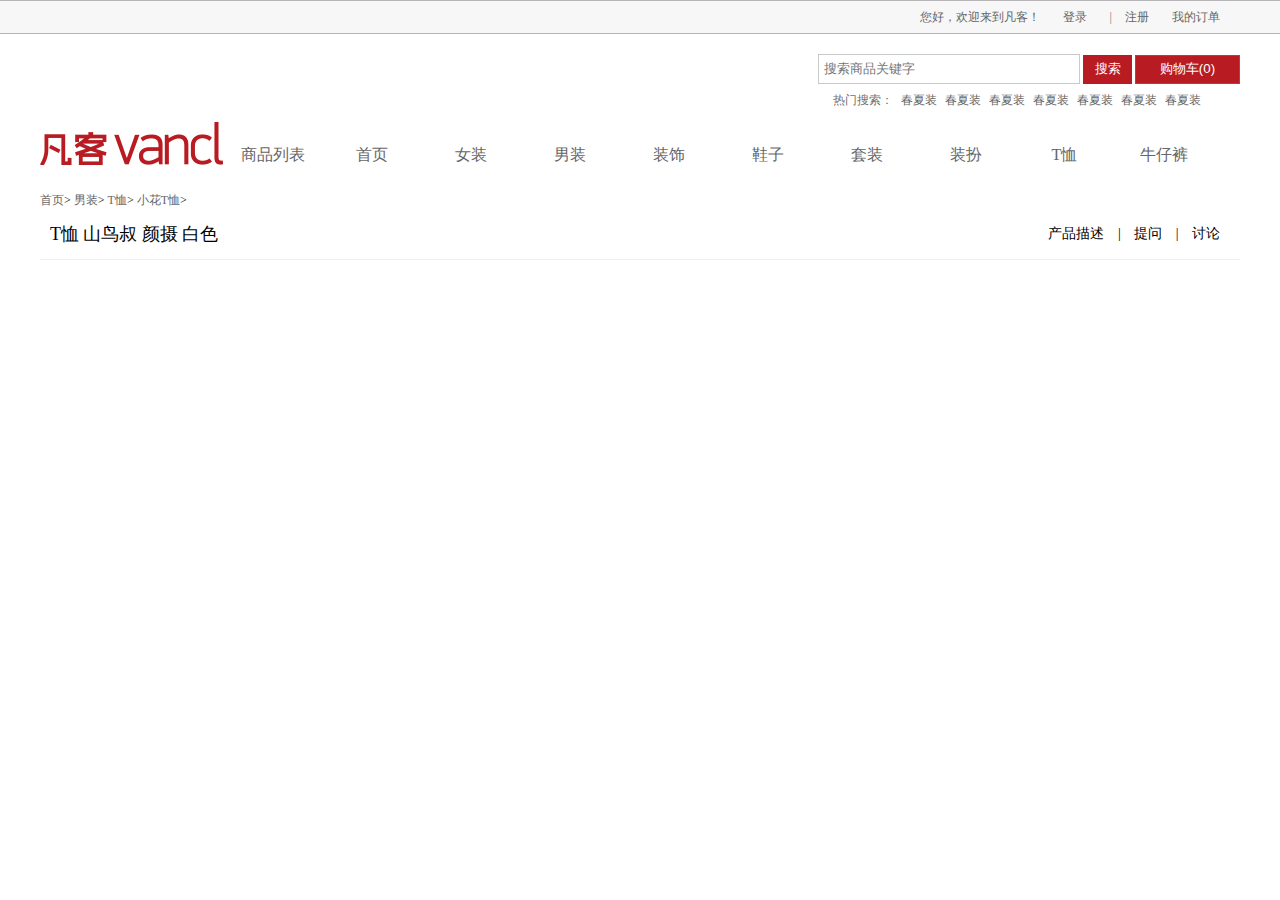
<file: xiangqingye.html>
<!DOCTYPE html>
<html>
	<head>
		<meta charset="UTF-8">
		<title></title>
		<link rel="stylesheet" type="text/css" href="css/public.css"/>
		<link rel="stylesheet" type="text/css" href="css/xiangqingye.css"/>
	</head>
	<body>
		<div id="top">
        	<div class="margin">
            	<div class="box">
                    <a href="#">您好，欢迎来到凡客！</a>
                    <a href="login.html">登录</a>
                    <span>|</span>
                    <a href="register.html">注册</a>
                    <a href="#">我的订单</a>
            	</div>
            </div>
        </div>
        <!--头部-->
        <header class="margin">
        	<!--搜索-->
        	<div class="h-t">
            	<input type="text" class="txt" value="" placeholder="搜索商品关键字"/>
                <input type="submit" class="sub" value="搜索" />
               	<ul class="search-res" id="list">
					
				</ul>
                <input type="button" class="btn" value="购物车(0)" />
               
                <p>
                	热门搜索：
                	<a href="#">春夏装</a>
                    <a href="#">春夏装</a>
                    <a href="#">春夏装</a>
                    <a href="#">春夏装</a>
                    <a href="#">春夏装</a>
                    <a href="#">春夏装</a>
                    <a href="#">春夏装</a>
                </p>
            </div>
            <!--导航-->
            <div class="h-b nav">
            	<a href="#"><img src="images/logo.png" /></a>
                <ul>
                	<li><a href="#">商品列表</a></li>
                    <li><a href="index.html">首页</a></li>
                    <li><a href="#">女装</a></li>
                    <li><a href="#">男装</a></li>
                    <li><a href="#">装饰</a></li>
                    <li><a href="#">鞋子</a></li>
                    <li><a href="#">套装</a></li>
                    <li><a href="#">装扮</a></li>
                    <li><a href="#">T恤</a></li>
                    <li><a href="#">牛仔裤</a></li>
                </ul>
            </div>
        </header>
        <div class="h-nav margin" >
        	<a href="#">首页</a><sapn>></span>
        	<a href="#">男装</a><sapn>></span>
        	<a href="#">T恤</a><sapn>></span>
        	<a href="#">小花T恤</a><sapn>></span>
            <div class="tt">
            	<p>T恤 山鸟叔 颜摄 白色</p>
            	<p>
            		<span>产品描述</span>
            		<span>|</span>
            		<span>提问</span>
            		<span>|</span>
            		<span>讨论</span>
            	</p>
            	
            </div>	
        </div>
        <div class="main margin">
        	<!--<div class="m-l">
        		<div class="lass">
        			<img src="https://img.alicdn.com/imgextra/i2/11149950/O1CN012KphB72NN9MVcO2yF_!!0-saturn_solar.jpg_220x220.jpg_.webp" data-spm-anchor-id="a2e15.8261149.07626516002.i1.137f29b45LWUIl">
        			
        		</div>
        		<div class="lass">
        			<img src="https://img.alicdn.com/imgextra/i2/11149950/O1CN012KphB72NN9MVcO2yF_!!0-saturn_solar.jpg_220x220.jpg_.webp" data-spm-anchor-id="a2e15.8261149.07626516002.i1.137f29b45LWUIl">
        			
        		</div>
        	</div>
        	<div class="m-c">
        		
        		<img src="https://img.alicdn.com/imgextra/i2/11149950/O1CN012KphB72NN9MVcO2yF_!!0-saturn_solar.jpg_220x220.jpg_.webp" data-spm-anchor-id="a2e15.8261149.07626516002.i1.137f29b45LWUIl">
        		<span></span>
				<p></p>
				
        	</div>
        	<div class="m-y">
				<img src="https://img.alicdn.com/imgextra/i2/11149950/O1CN012KphB72NN9MVcO2yF_!!0-saturn_solar.jpg_220x220.jpg_.webp" data-spm-anchor-id="a2e15.8261149.07626516002.i1.137f29b45LWUIl">
			</div>
        	
        	<div class="m-r">
        		<div class="m-r-t">
        			<span>特惠价：￥98</span>
        			<a>充100返100，立即充值</a>
        		</div>
        		<div class="m-r-c">
        			<div class="div1">
        				<span>颜色：</span>
        				<div>
        					<ul>
        						<li>黑色</li>
        						<li>白色</li>
        					</ul>
        				</div>
        			</div>
        			<div class="div2">
        				<span>尺寸：</span>
        				<div>
        					<ul>
        						<li>XS</li>
        						<li>S</li>
        						<li>M</li>
        						<li>L</li>
        						<li>XL</li>
        					</ul>
        				</div>
        			</div>
        			<div class="div3">
        				<span>数量：</span>
        				<select>
        					<option value="">1</option>
        					<option value="">2</option>
        					<option value="">3</option>
        					<option value="">4</option>
        				</select>
        				
        			</div>
        			<div class="div4">
        				<span>已选：</span>
        				<span>白色</span>
        			</div>
        			<div class="div5">
        				<a>
	        				<input type="button" class="btn1" value="立即购买" />
	        				<input type="button" class="btn2" value="加入购物车" />
        				</a>
        			</div>
        		</div>
        		<div class="m-r-b"></div>-->
        	</div>
        </div>
        
	</body>
	<script src="js/jquery.2.2.4.js" type="text/javascript" charset="utf-8"></script>
	<script src="js/jquery.cookie.js" type="text/javascript" charset="utf-8"></script>
	<script src="js/cookie.js" type="text/javascript" charset="utf-8"></script>
	<script src="js/Magfinier.js" type="text/javascript" charset="utf-8"></script>
	
</html>
</file>
<file: css/public.css>
@charset "utf-8";
/* CSS Document */

body,ol,ul,h1,h2,h3,h4,h5,h6,p,th,td,dl,dd,form,fieldset,legend,input,textarea,select,td,figure{margin:0;padding:0;}/*去除默认空隙*/
body{font:12px "微软雅黑";word-wrap:break-word;/*数字字母自动换行*/}
a,u,s,del{color:#666;text-decoration:none} 
fieldset ,a img,.bor0 {border:0;}
i,em,b{font-style:normal;font-weight:100;}
li{list-style:none;}
img{vertical-align:middle;}/*或者display:block;*/ 
a{text-decoration:none;}/*去除下划线*/
table{border-collapse:collapse;}/*细线边框*/
.ind2{text-indent:2em;}
textarea{resize:none;}/*禁止拖动*/
mark{background:none;}


/*溢出隐藏出现省略号*/
.over{overflow:hidden;text-overflow:ellipsis;white-space:nowrap;}

/*图片垂直居中*/
.valign{text-align:center;}
.valign img{vertical-align:middle;}
.valign:after{content:"";display:inline-block;vertical-align:middle;height:100%;}

/*万能清除法*/
.clear{zoom:1;/*ie才能识别 解决ie的高度塌陷问题*/}
.clear:before{content:"";display:table;}
.clear:after{content:"";display:block;clear:both;}
</file>
<file: css/xiangqingye.css>
.margin{width:1200px;margin:0 auto;}
*img{display:block;}
#top{height:32px;background:#f7f7f7;border-top:1px solid #b6b4b6;border-bottom:1px solid #b6b4b6;}
#top .box{float:right;font:12px/32px "";color:#808080;}
#top .box a{margin-right:20px;}
#top span{margin-right:10px;}
header{}
header .h-t{height:62px;float:right;margin: 20px auto 0px;position: relative;}
header .h-t input{border:0;}
header .h-t .txt{width:250px;height:28px; border:1px solid #c9caca;padding: 0px 5px;line-height:28px;}
header .h-t .sub{width: 49px;height:29px;background:#b81b22;color:#fff;cursor: pointer;}
header .h-t .btn{width: 105px;height: 29px;background:#b81b22;border:1px solid #c1383e;color:#fff;cursor: pointer;}


header .h-t .search-res{
				position: absolute;
				top:31px;
				left: 0;
				width: 260px;
				border: 1px solid #b6b6b6;
				border-bottom: 0;
				border-top: none;
				z-index: 1;
				background: #eee;
			}
	
header .h-t .search-res li{
				list-style-type: none;
				line-height: 22px;
				padding: 2px 5px;
				border-bottom: 1px solid #b6b6b6;
				
			}

header .h-t p{display:block;font:12px/32px "";color:#727171;padding-left: 15px;}
header .h-t p a{padding-left: 5px;}
header .h-b{padding-top:88px;}
header .h-b a img{float:left;}
header .h-b ul{}

header .h-b ul li{float:left;height:46px;margin-top:22px;}

header .h-b ul li a{float:left;width:99px;line-height: 22px;padding: 0px 0px 10px;text-align: center;font-size: 16px;}


header .h-b ul li a:hover{color:#b81b22;border-bottom:5px solid #b81b22;}

.h-nav{height:100px;margin-top:70px ;}
.h-nav .tt{display: flex;justify-content: space-between;border-bottom:1px solid #eee;}
.h-nav .tt p:nth-child(1){font:18px/50px "";margin-left:10px ;}
.h-nav .tt p:nth-child(2){font: 14px/50px "";margin-right:10px ;}
.h-nav .tt p:nth-child(2) span{margin-right: 10px;}

.main{margin-top:20px;}
.main .m-l{position: absolute;}
.main .m-l .lass{}
.main .m-l .lass img{width:68px;height:68px;border:1px solid #000;}




.main .m-c{position: absolute;width:400px;height:400px;border:1px solid #000;margin:0 180px;}
.main .m-c img{width:400px;height:400px;position: absolute;}

.main .m-c span{position: absolute;left:0px;top: 0;width: 100px;height: 100px;background: rgba(200,200,200,0.6);display: none;}
.main .m-c p{position: absolute;left:0;top:0;right:0;bottom: 0;margin:0;}
.main .m-y{width:400px;height:400px;position: absolute;left: 830px;top: 312px;overflow: hidden;display: none;border:1px solid #000;z-index: 1;}
.main .m-y img{position: absolute;width: 1200px;height: 1200px;}




/*.s_box{width:400px;height:300px;position: absolute;left: 50px;top: 100px;}
			.s_box img{width: 400px;height: 300px;}
			.s_box span{position: absolute;left: 0;top: 0;width: 133px;height: 100px;background: rgba(200,200,200,0.6);display: none;}
			.s_box p{position: absolute;left: 0;top: 0;right: 0;bottom: 0;margin: 0;}
			
			.b_box{width: 400px;height: 300px;position: absolute;left: 500px;top: 100px;overflow: hidden;display: none;}
			.b_box img{position: absolute;width: 1200px;height: 900px;}*/










.main .m-r{position:absolute;width:561px;height:374px;right: 0;}
.main .m-r .m-r-t{height:53px;}
.main .m-r .m-r-t span{font-size:18px;color:#f00;}
.main .m-r .m-r-t a{color:#a10000;margin-left:20px ;}
.main .m-r .m-r-c{height:50px;}
.main .m-r .m-r-c .div1{height:80px;}
.main .m-r .m-r-c .div1 span{}
.main .m-r .m-r-c .div1 ul{}
.main .m-r .m-r-c .div1 ul li{float:left;width:92px;height:40px;border:1px solid #000;margin-left:10px;text-align: center;font:12px/40px "";}
.main .m-r .m-r-c .div2{height:80px;}
.main .m-r .m-r-c .div2 span{}
.main .m-r .m-r-c .div2 ul{}
.main .m-r .m-r-c .div2 ul li{float:left;width:34px;height:26px;border:1px solid #000;margin-left:10px;text-align: center;font:12px/26px "";}
.main .m-r .m-r-c .div3{height:50px;}
.main .m-r .m-r-c .div3 span{}
.main .m-r .m-r-c .div3 select{width:40px;height:30px;}

.main .m-r .m-r-c .div5{height:80px;margin-top: 20px;}
.main .m-r .m-r-c .div5 a{}
.main .m-r .m-r-c .div5 a input{border:0 ;width:168px;height: 33px;background: #F7ABAF;}
.main .m-r .m-r-c .div5 a input.btn1{background: #F7ABAF;border:1px solid #b81b22 ;margin-right:10px ;}
.main .m-r .m-r-c .div5 a input.btn2{background: #b81b22;border:1px solid #f99 ;}
</file>
